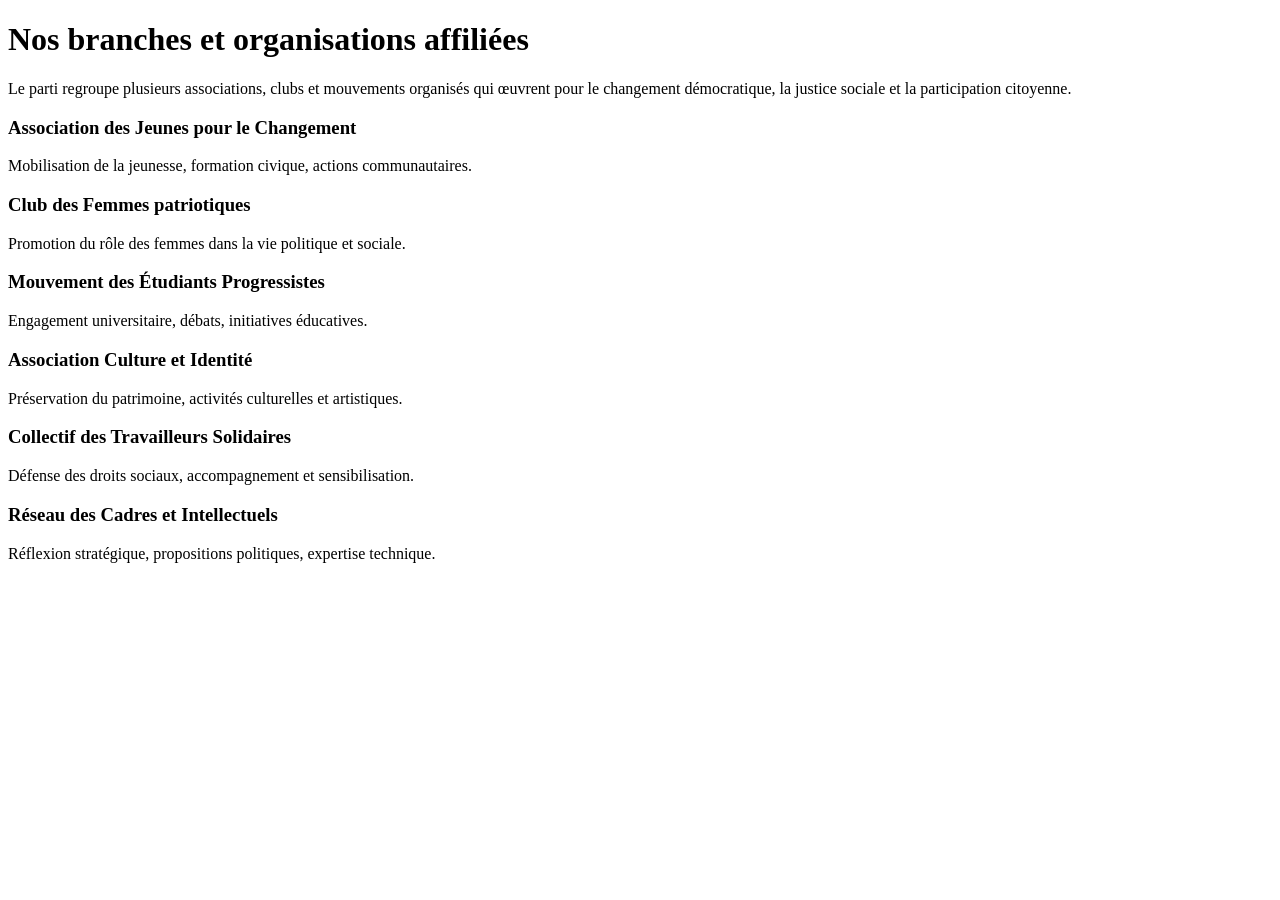
<file: nos_branches.html>
<!DOCTYPE html>
<html lang="fr">
<head>
    <meta charset="utf-8">
    <meta name="viewport" content="width=device-width, initial-scale=1.0">
    <title>Nos branches</title>
        <link rel="icon" type="image/png" href="img/icon.png"
     <link rel="stylesheet" href="css/global.css">
</head>

<body>

<h1>Nos branches et organisations affiliées</h1>

<p class="intro">
    Le parti regroupe plusieurs associations, clubs et mouvements organisés qui œuvrent 
    pour le changement démocratique, la justice sociale et la participation citoyenne.
</p>

<div class="branches-container">

    <div class="branche">
        <h3>Association des Jeunes pour le Changement</h3>
        <p>Mobilisation de la jeunesse, formation civique, actions communautaires.</p>
    </div>

    <div class="branche">
        <h3>Club des Femmes patriotiques</h3>
        <p>Promotion du rôle des femmes dans la vie politique et sociale.</p>
    </div>

    <div class="branche">
        <h3>Mouvement des Étudiants Progressistes</h3>
        <p>Engagement universitaire, débats, initiatives éducatives.</p>
    </div>

    <div class="branche">
        <h3>Association Culture et Identité</h3>
        <p>Préservation du patrimoine, activités culturelles et artistiques.</p>
    </div>

    <div class="branche">
        <h3>Collectif des Travailleurs Solidaires</h3>
        <p>Défense des droits sociaux, accompagnement et sensibilisation.</p>
    </div>

    <div class="branche">
        <h3>Réseau des Cadres et Intellectuels</h3>
        <p>Réflexion stratégique, propositions politiques, expertise technique.</p>
    </div>

</div>

</body>
</html>
</file>
